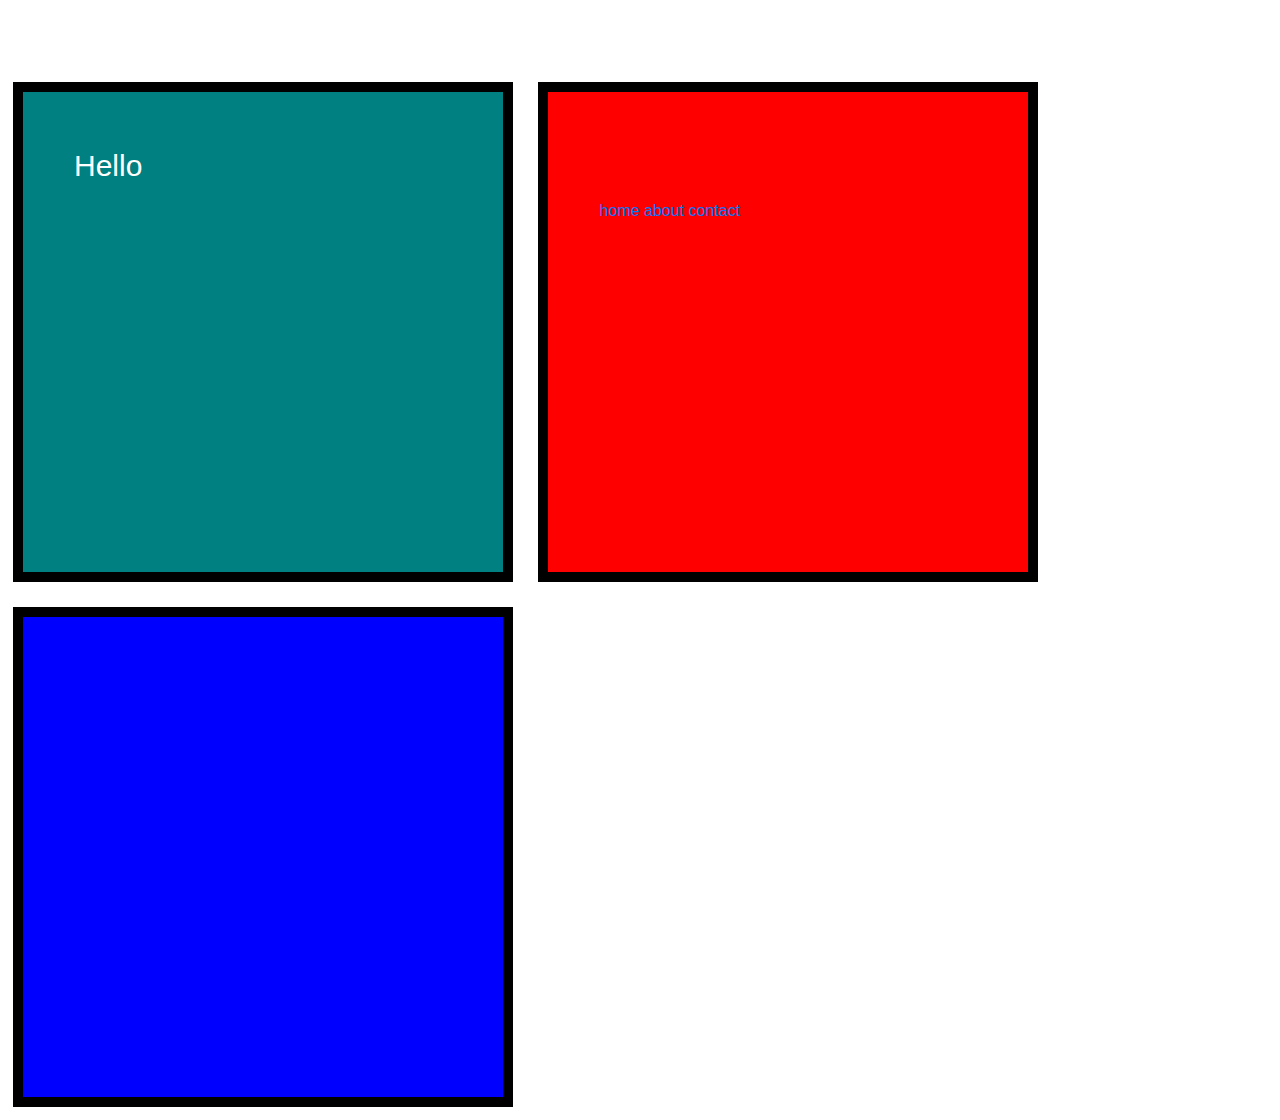
<file: index.html>
<!DOCTYPE html> 
<html>
	<head>
		<title></title>
		<link rel="stylesheet" href="bootstrap.css" >
		<link rel="stylesheet" href="style.css">
	</head>
	<body>
		<h1></H1>
		<p>My first paragraph.</p>
		
		<div class="d1"> 
		<p class"intro">Hello</p>
		</div>
		<div class="d2"> 
		<h1>Links</h1>
		<a href="index.html">home</a>
		<a href="about.html">about</a>
		<a href="contact.html">contact</a>
		</div>
		<div class="d3"> </div>
	
	</body>
</html>
</file>
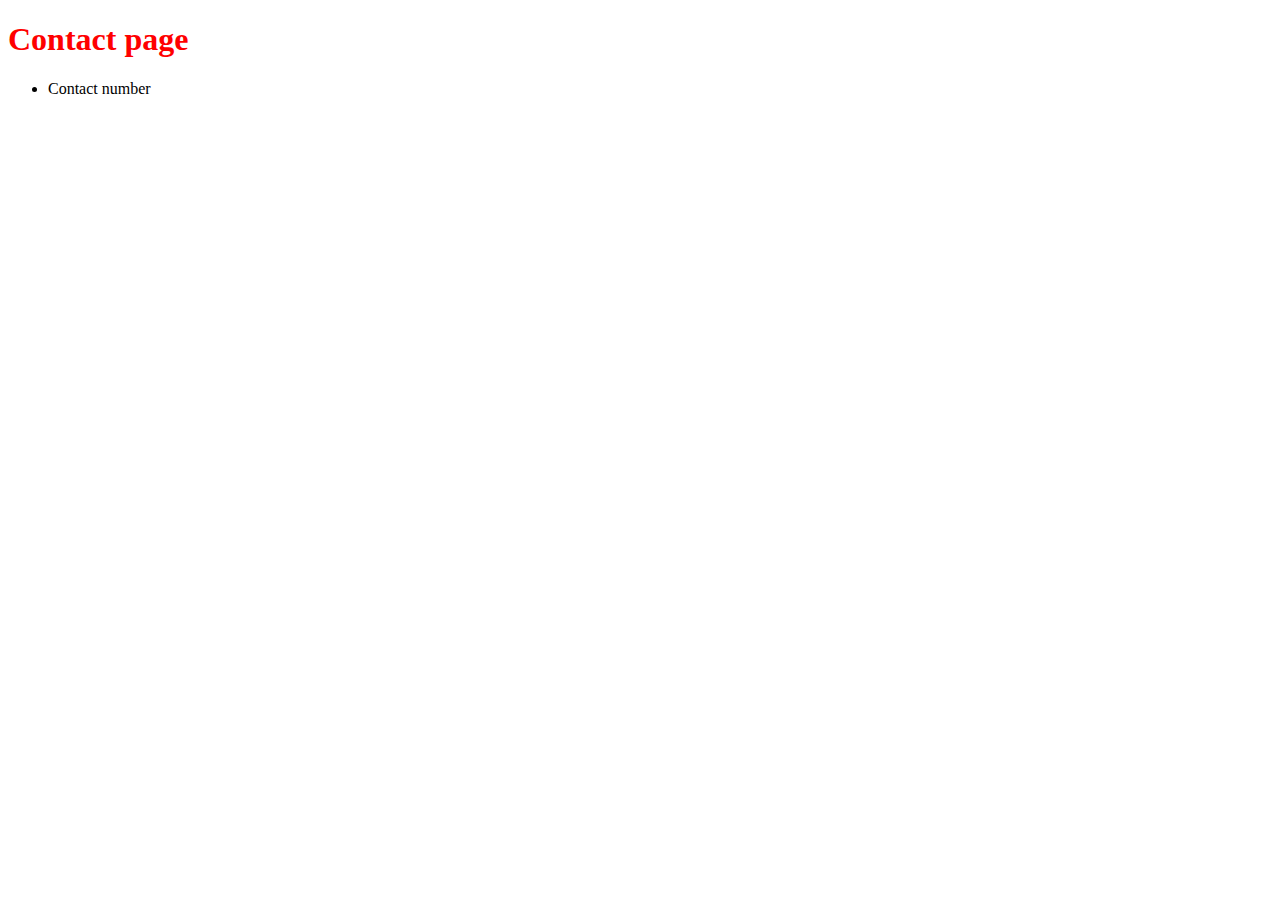
<file: contact.html>
<!DOCTYPE html>
<html>
	<head>
		<title>contact</title>
		<link rel="stylesheet" href="style.css">
	</head>
	<body>
		<h1>Contact page</h1>
			<ul>
			<li>Contact number</li>
			</ul>
	</body>
</html>
</file>
<file: style.css>
h1{
	color:red;
}
body {
	background-image: url("https://cdn.pixabay.com/photo/2016/10/20/18/35/sunrise-1756274_960_720.jpg")
}
P {
	color: white;
	font-size: 30px;
}
div {
	width: 500px;
	min-height: 500px;
	border: 10px solid black;
	float: left;
	padding: 4%;
	margin: 1%;
}
.d1 {
	background-color: teal;

}
.d2 {
	background-color: red;
}

.d3 {
	background-color: blue;
}
</file>
